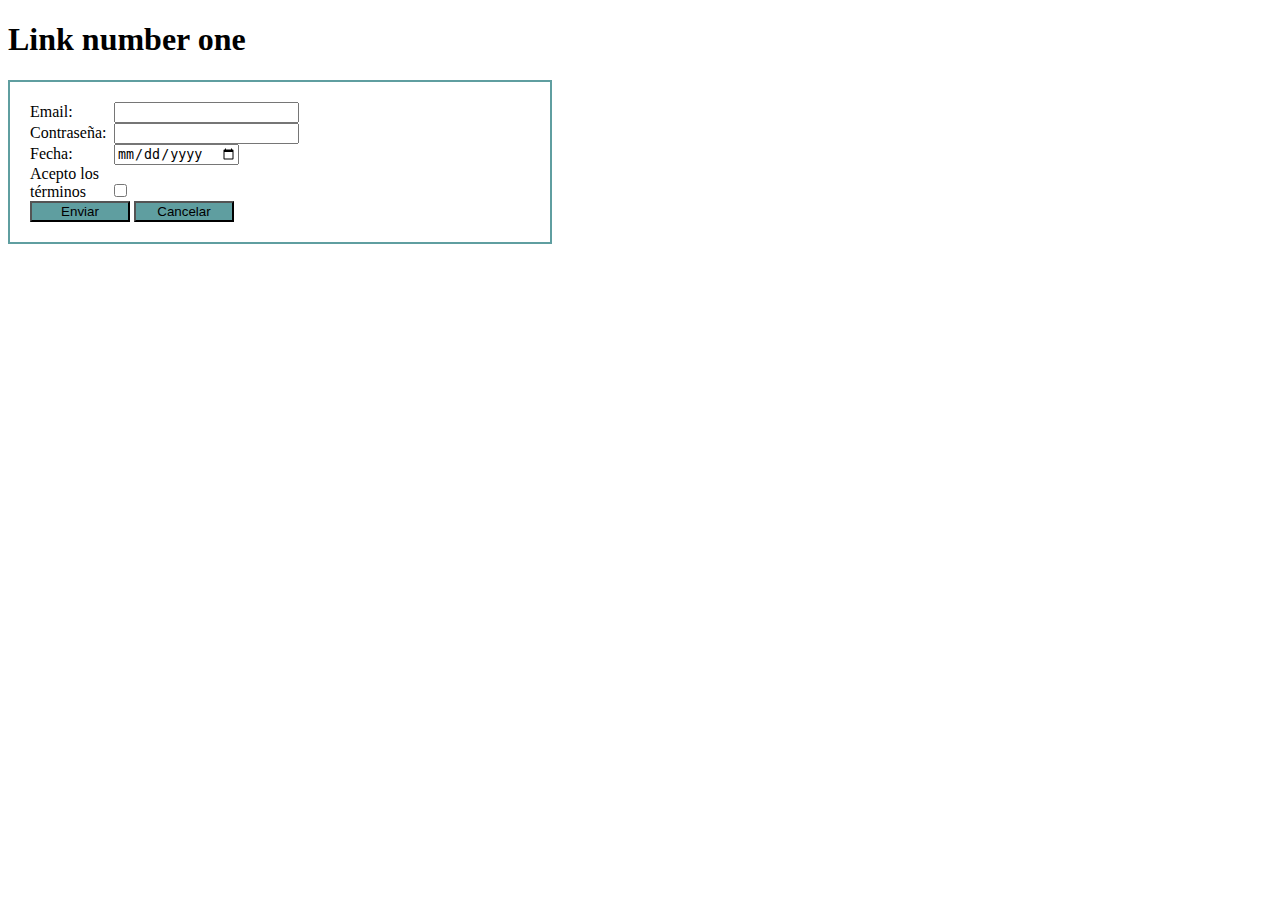
<file: html/link1.html>
<!DOCTYPE html>
<html lang="en">
<head>
    <meta charset="UTF-8">
    <meta http-equiv="X-UA-Compatible" content="IE=edge">
    <meta name="viewport" content="width=device-width, initial-scale=1.0">
    <title>Title</title>
    <link rel="stylesheet" href="../css/link1.css"
</head>
<body>
    <h1>Link number one</h1>

<form method="post" action="archivo.txt">
    <div>
       <label for="email">Email:</label> <input required name="email" type="email">
    </div>
    
    <div>
       <label for="contrasenha">Contraseña:</label> <input required name="contrasenha" type="password">
    </div>
    
    <div>
       <label for="fecha">Fecha: </label> <input name="fecha" type="date">
    </div>

    <div>
        <label for="terminos">Acepto los términos</label><input required name="terminos" type="checkbox">
    </div>
    <button type="submit">Enviar</button> 
    <button type="reset">Cancelar</button>
</form>
</body>
</html>
</file>
<file: css/link1.css>
form{
    border: 2px solid cadetblue;
    padding: 20px;
    width: 500px;
}

div label{
    display: inline-block;
    width: 80px;
}
button{
    display: inline-block;
    width: 100px;
    background-color: cadetblue;
}
</file>
